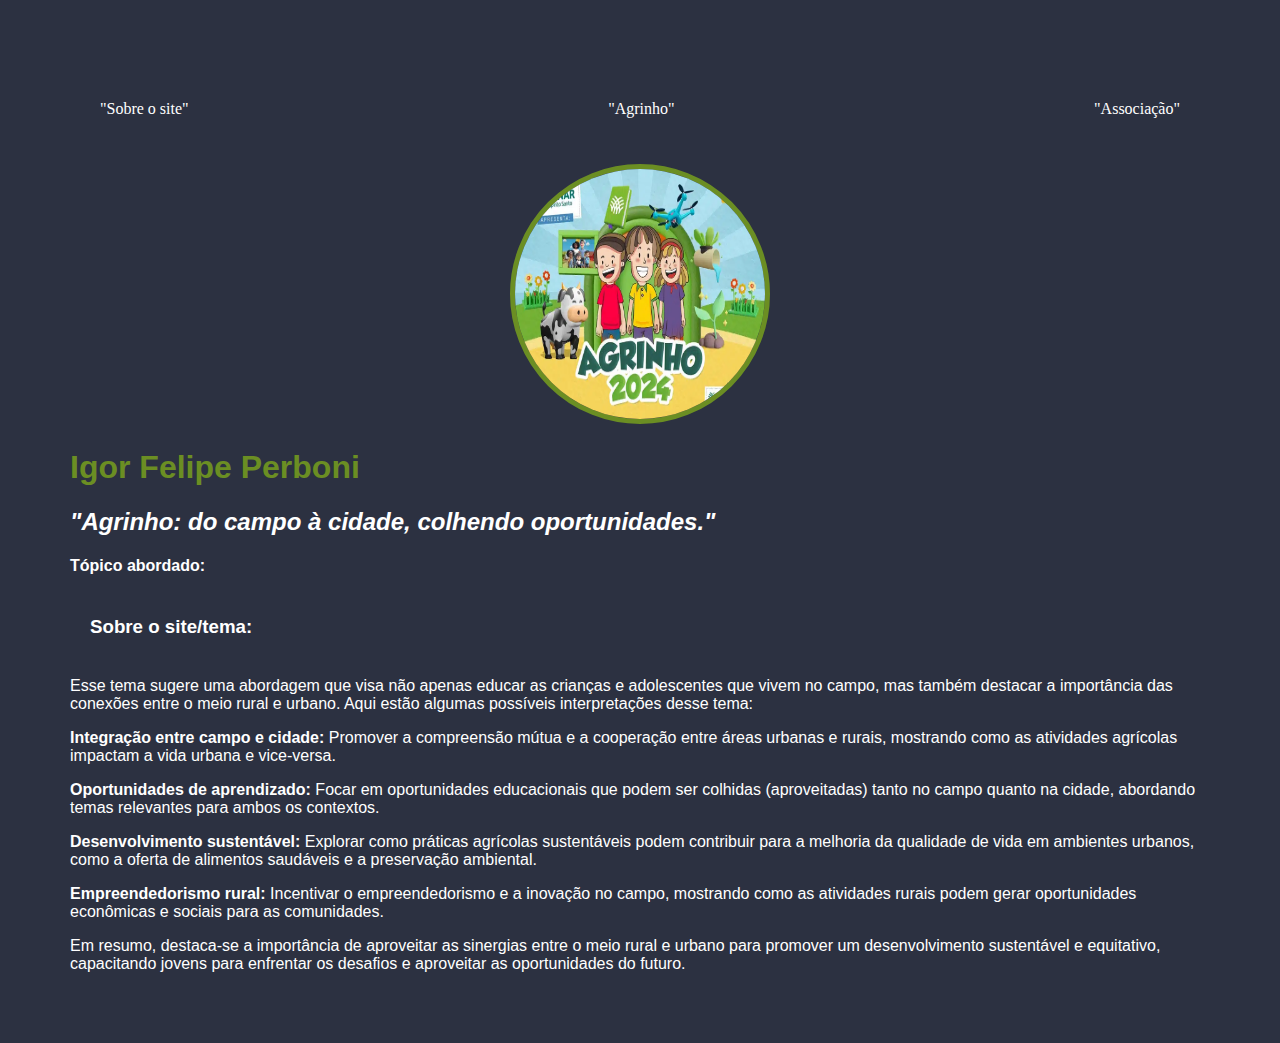
<file: index.html>
<!DOCTYPE html>
<html lang="en">
<head>
    <meta charset="UTF-8">
    <meta http-equiv="X-UA-Compatible" content="IE=edge">
    <meta name="viewport" content="width=device-width, initial-scale=1.0">
    <title>Igor Felipe Perboni</title>
<link rel="stylesheet" href="index.css">
</head>
<body>

    <nav>
        <ul>
            <li>
                <a href="index.html">"Sobre o site"</a>
            </li>            
            <li>
                <a href="Project.html">"Agrinho"</a>
            </li>            
            <li>
                <a href="Contact.html">"Associação"</a>
            </li>
        </ul>
    </nav>

<main>
    <header>
        <div class="center">
            <img src="image.png"></img>
        </div>
        <h1>Igor Felipe Perboni</h1>
        <h2><I>"Agrinho: do campo à cidade, colhendo oportunidades."</I></h2>
        <h4>Tópico abordado:</h4>
    </header>

    
        <section>
            <h3>Sobre o site/tema:</h3>
            <p> Esse tema sugere uma abordagem que visa não apenas educar as crianças e adolescentes que vivem no campo, mas também destacar a importância das conexões entre o meio rural e urbano. Aqui estão algumas possíveis interpretações desse tema:
            </p>
    
            <p><b>Integração entre campo e cidade:</b> Promover a compreensão mútua e a cooperação entre áreas urbanas e rurais, mostrando como as atividades agrícolas impactam a vida urbana e vice-versa.
            </p>

            <p><b>Oportunidades de aprendizado:</b> Focar em oportunidades educacionais que podem ser colhidas (aproveitadas) tanto no campo quanto na cidade, abordando temas relevantes para ambos os contextos.
            </p>

            <p><b>Desenvolvimento sustentável:</b> Explorar como práticas agrícolas sustentáveis podem contribuir para a melhoria da qualidade de vida em ambientes urbanos, como a oferta de alimentos saudáveis e a preservação ambiental.
            </p>

            <p><b>Empreendedorismo rural:</b> Incentivar o empreendedorismo e a inovação no campo, mostrando como as atividades rurais podem gerar oportunidades econômicas e sociais para as comunidades.
            </p>

            <p>Em resumo, destaca-se a importância de aproveitar as sinergias entre o meio rural e urbano para promover um desenvolvimento sustentável e equitativo, capacitando jovens para enfrentar os desafios e aproveitar as oportunidades do futuro.
            </p>
        </section>
    </main>

    <footer>
    </footer>
</body>
</html>
</file>
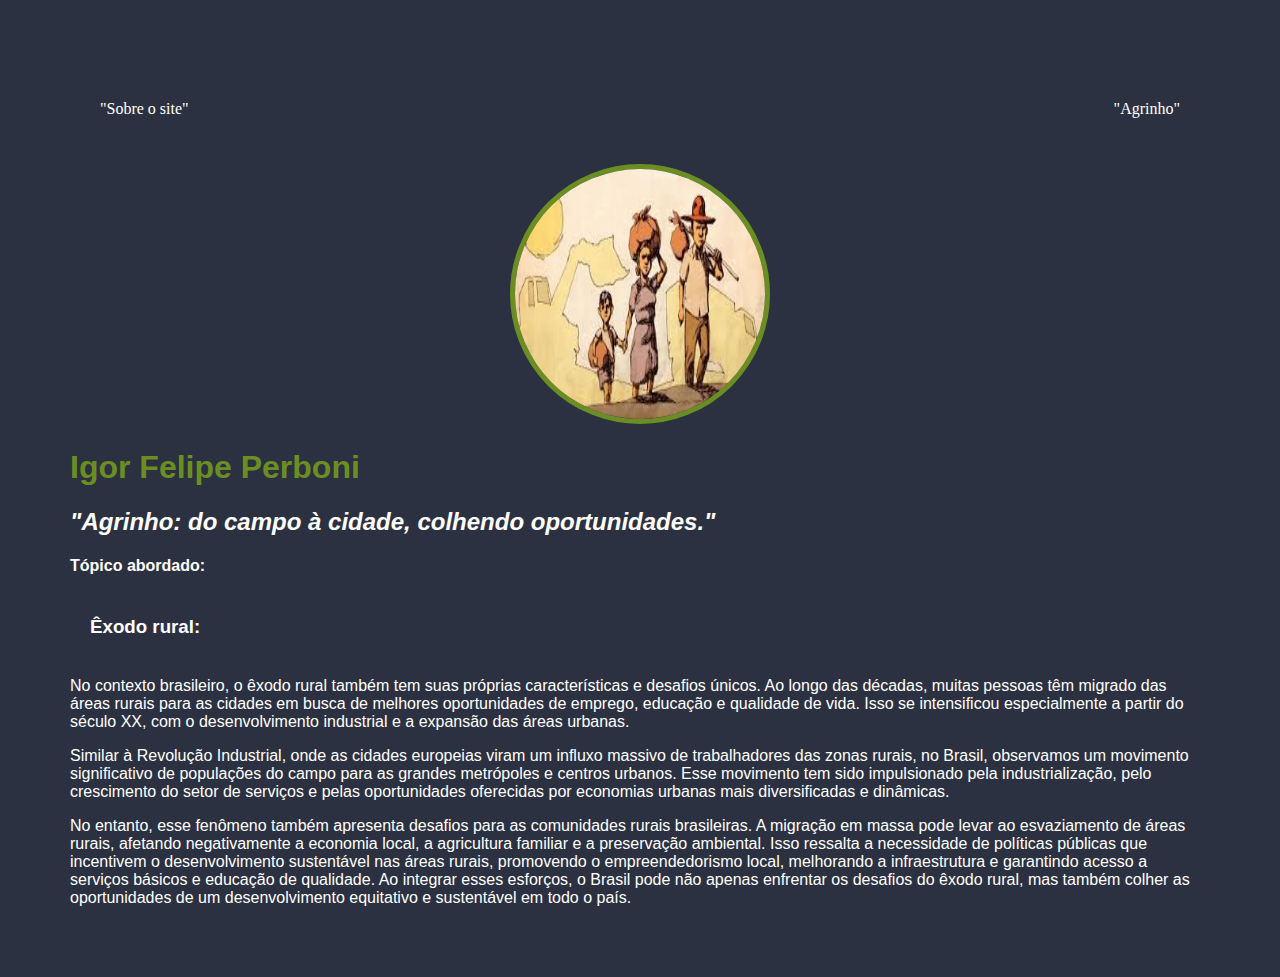
<file: Contact.html>
<!DOCTYPE html>
<html lang="en">
<head>
    <meta charset="UTF-8">
    <meta http-equiv="X-UA-Compatible" content="IE=edge">
    <meta name="viewport" content="width=device-width, initial-scale=1.0">
    <title>Igor Felipe Perboni</title>
<link rel="stylesheet" href="index.css">
</head>
<body>
    <nav>
        <ul>
            <li>
                <a href="index.html">"Sobre o site"</a>
            </li>            
            <li>
                <a href="Project.html">"Agrinho"</a>
            </li>            
        </ul>
    </nav>

    <header>
        <div class="center">
            <img src="image2.png"></img>
        </div>
        <h1>Igor Felipe Perboni</h1>
        <h2><I>"Agrinho: do campo à cidade, colhendo oportunidades."</I></h2>
        <h4>Tópico abordado:</h4>
    </header>

    <main>
        <section>
            <h3>Êxodo rural:</h3>
            <p>No contexto brasileiro, o êxodo rural também tem suas próprias características e desafios únicos. Ao longo das décadas, muitas pessoas têm migrado das áreas rurais para as cidades em busca de melhores oportunidades de emprego, educação e qualidade de vida. Isso se intensificou especialmente a partir do século XX, com o desenvolvimento industrial e a expansão das áreas urbanas.
            </p>

            <p>Similar à Revolução Industrial, onde as cidades europeias viram um influxo massivo de trabalhadores das zonas rurais, no Brasil, observamos um movimento significativo de populações do campo para as grandes metrópoles e centros urbanos. Esse movimento tem sido impulsionado pela industrialização, pelo crescimento do setor de serviços e pelas oportunidades oferecidas por economias urbanas mais diversificadas e dinâmicas.
            </p>

            <p>No entanto, esse fenômeno também apresenta desafios para as comunidades rurais brasileiras. A migração em massa pode levar ao esvaziamento de áreas rurais, afetando negativamente a economia local, a agricultura familiar e a preservação ambiental. Isso ressalta a necessidade de políticas públicas que incentivem o desenvolvimento sustentável nas áreas rurais, promovendo o empreendedorismo local, melhorando a infraestrutura e garantindo acesso a serviços básicos e educação de qualidade. Ao integrar esses esforços, o Brasil pode não apenas enfrentar os desafios do êxodo rural, mas também colher as oportunidades de um desenvolvimento equitativo e sustentável em todo o país.
            </p>
        </section>
    </main>

    <footer>
    </footer>
</body>
</html>
</file>
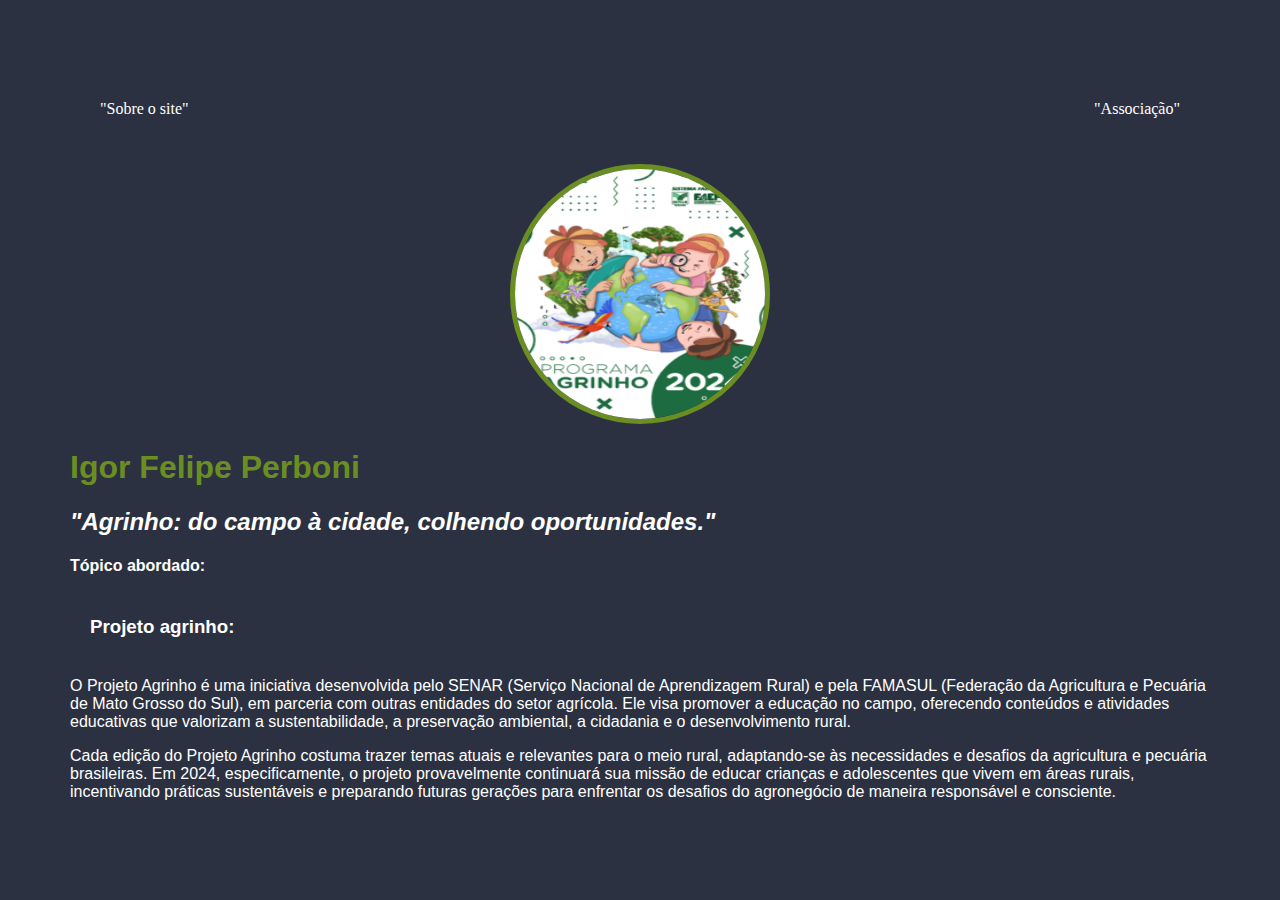
<file: Project.html>
<!DOCTYPE html>
<html lang="en">
<head>
    <meta charset="UTF-8">
    <meta http-equiv="X-UA-Compatible" content="IE=edge">
    <meta name="viewport" content="width=device-width, initial-scale=1.0">
    <title>Igor Felipe Perboni</title>
<link rel="stylesheet" href="index.css">
</head>
<body>
    <nav>
        <ul>
            <li>
                <a href="index.html">"Sobre o site"</a>
            </li>                        
            <li>
                <a href="Contact.html">"Associação"</a>
            </li>
        </ul>
    </nav>

    <header>
        <div class="center">
            <img src="image1.png"></img>
        </div>
        <h1>Igor Felipe Perboni</h1>
        <h2><I>"Agrinho: do campo à cidade, colhendo oportunidades."</I></h2>
        <h4>Tópico abordado:</h4>
    </header>

    <main>
        <section>
            <h3>Projeto agrinho:</h3>
            <p>O Projeto Agrinho é uma iniciativa desenvolvida pelo SENAR (Serviço Nacional de Aprendizagem Rural) e pela FAMASUL (Federação da Agricultura e Pecuária de Mato Grosso do Sul), em parceria com outras entidades do setor agrícola. Ele visa promover a educação no campo, oferecendo conteúdos e atividades educativas que valorizam a sustentabilidade, a preservação ambiental, a cidadania e o desenvolvimento rural.
            </p>
            <p>Cada edição do Projeto Agrinho costuma trazer temas atuais e relevantes para o meio rural, adaptando-se às necessidades e desafios da agricultura e pecuária brasileiras. Em 2024, especificamente, o projeto provavelmente continuará sua missão de educar crianças e adolescentes que vivem em áreas rurais, incentivando práticas sustentáveis e preparando futuras gerações para enfrentar os desafios do agronegócio de maneira responsável e consciente.
            </p>
        </section>
    </main>

    <footer>
    </footer>
</body>
</html>
</file>
<file: index.css>
body {
    color: white;
    background-color: rgb(44, 49, 65);
    font-family: Arial, Helvetica, sans-serif;
}

ul {
    display: flex;
    justify-content: space-between;
    list-style-type: none;
    align-items:center;
    padding: 30px;
    font-family: cursive;
}

a {
    color: white;
    text-decoration: none;
}

header img {
    width: 250px;
    height: 250px;
    border-radius: 50%;
    border: 5px solid olivedrab;
}

.center {
    text-align: center;
}

h1 { 
    color: olivedrab;
}

h3 {
    display: flex;
    padding: 20px;
}

nav a:hover {
    color: olivedrab
}
body {
    margin: 70px;}
</file>
